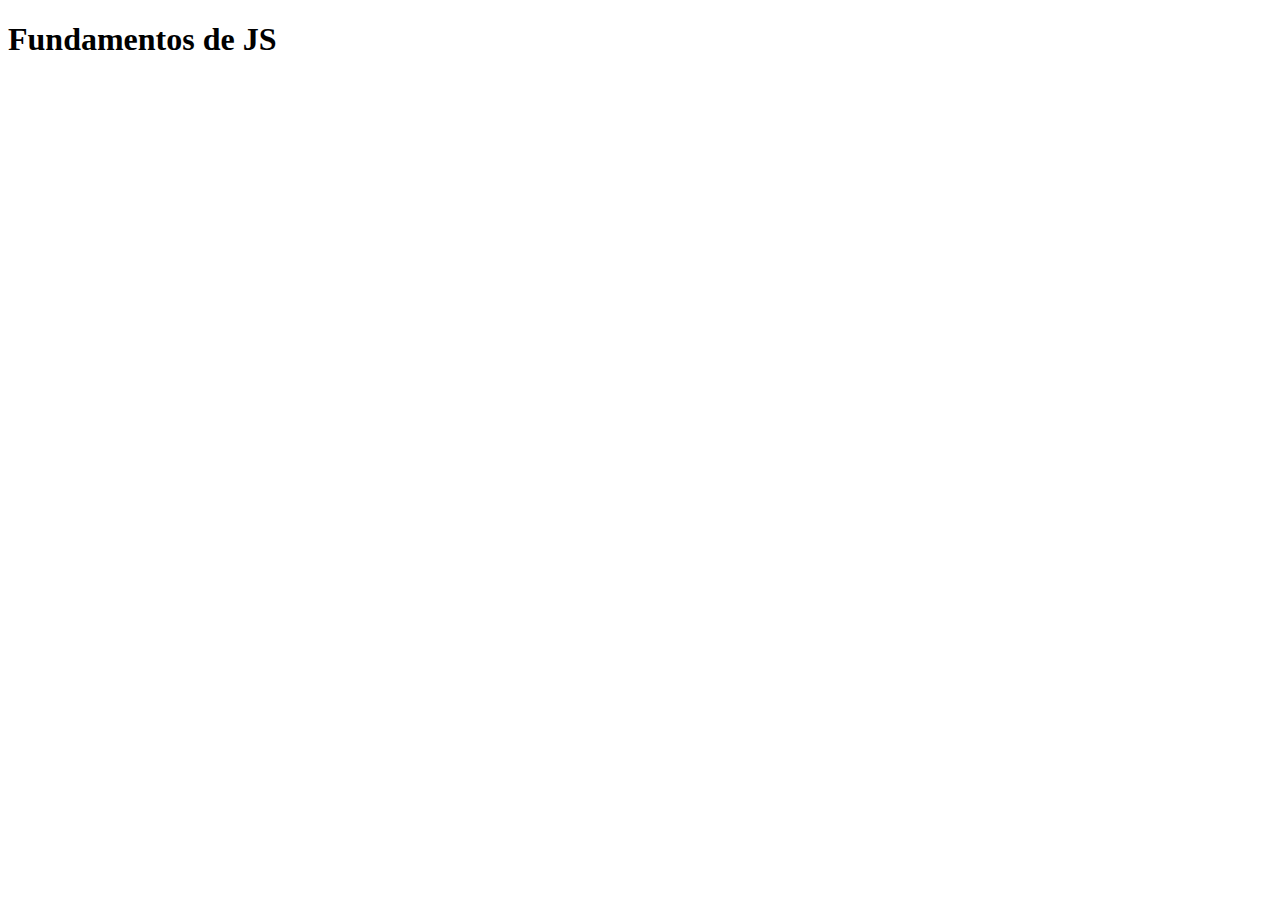
<file: basicos-conceptos/index.html>
<!DOCTYPE html>
<html lang="en">
  <head>
    <meta charset="UTF-8" />
    <meta http-equiv="X-UA-Compatible" content="IE=edge" />
    <meta name="viewport" content="width=device-width, initial-scale=1.0" />
    <title>Fundamentos de JS</title>
  </head>
  <body>
    <h1>Fundamentos de JS</h1>

    <script>
      // console.log(this);
      // console.info(window);
      // console.info(this === window);
      /* this.nombre = "Contexto Global";
      console.info(`${this.nombre}`);

      const obj = {
        nombre: "Contexto del Objeto",
        imprimir: function () {
          console.log(this.nombre);
        },
      };
      obj.imprimir(); */
    </script>
  </body>
</html>
</file>
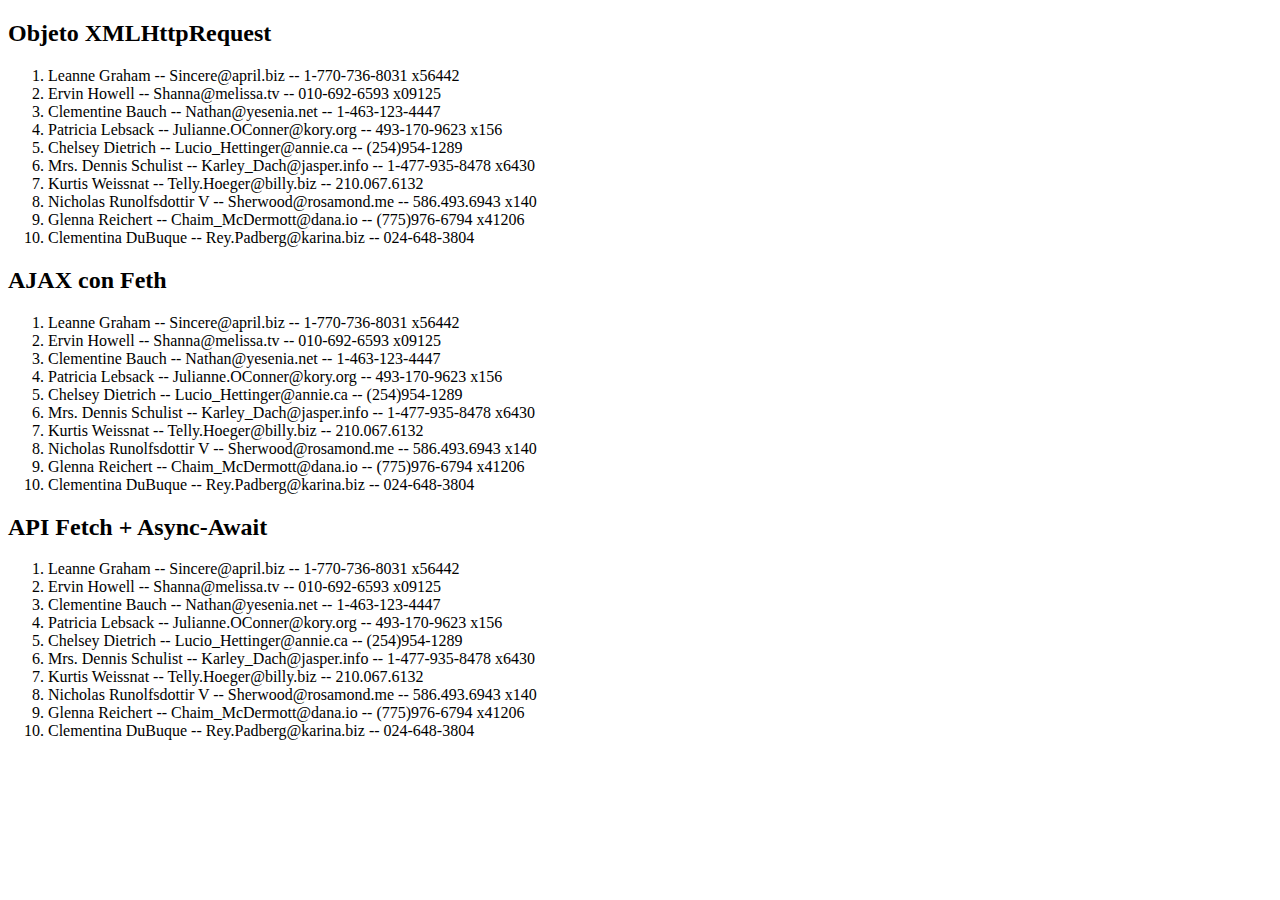
<file: AJAX/ajax.html>
<!DOCTYPE html>
<html lang="en">

<head>
  <meta charset="UTF-8">
  <meta http-equiv="X-UA-Compatible" content="IE=edge">
  <meta name="viewport" content="width=device-width, initial-scale=1.0">
  <title>Conociendo AJAX</title>
</head>

<body>
  <h2>Objeto XMLHttpRequest</h2>
  <ol id="xhr"></ol>

  <h2>AJAX con Feth</h2>
  <ol id="fetch"></ol>

  <h2>API Fetch + Async-Await</h2>
  <ol id="fetch-async"></ol>

  <script src="/AJAX/js/ajax.js"></script>
</body>

</html>
</file>
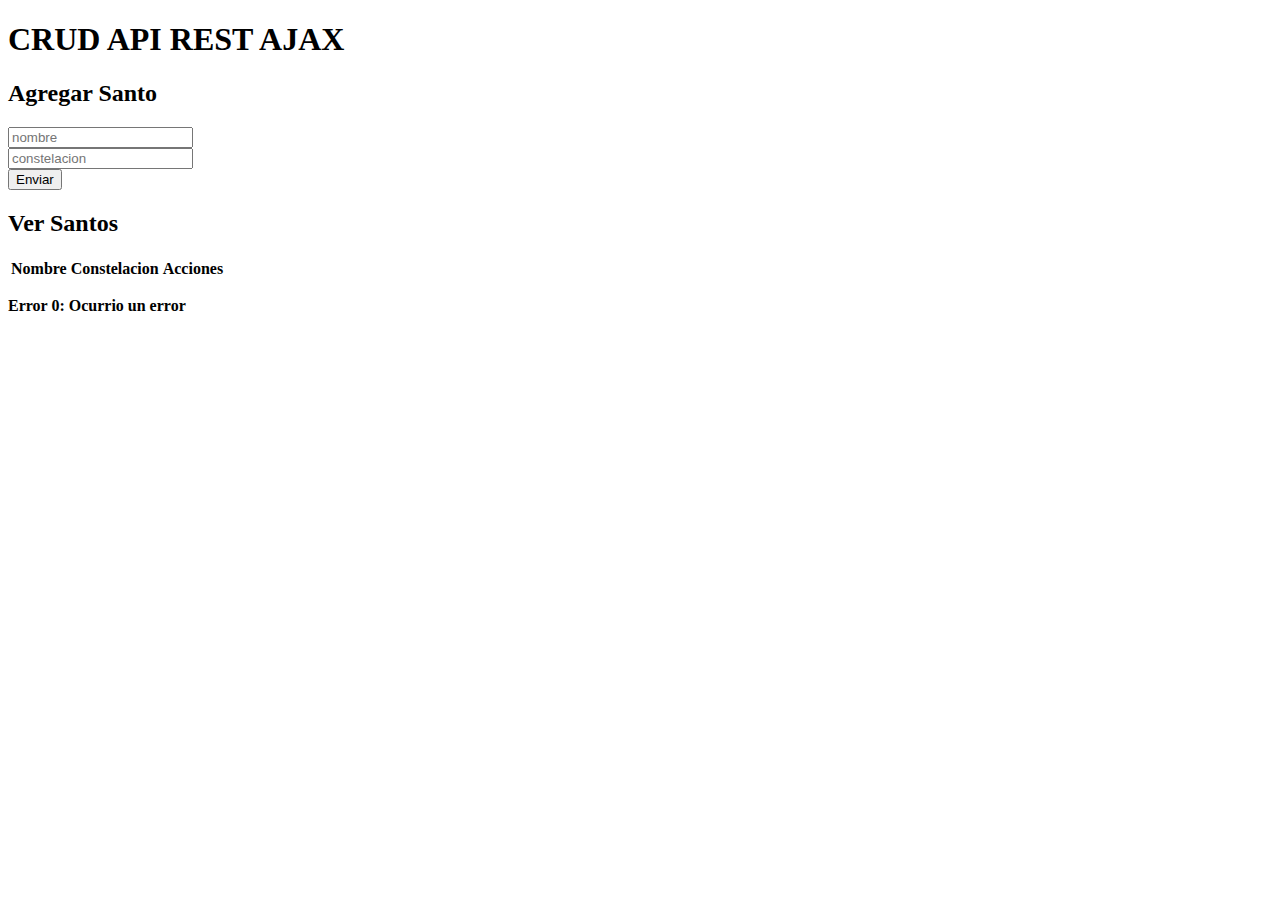
<file: AJAX/crud-ajax.html>
<!DOCTYPE html>
<html lang="en">

<head>
  <meta charset="UTF-8">
  <meta http-equiv="X-UA-Compatible" content="IE=edge">
  <meta name="viewport" content="width=device-width, initial-scale=1.0">
  <title>CRUD API REST AJAX</title>
</head>

<body>

  <h1>CRUD API REST AJAX</h1>

  <section class="crud">
    <article>
      <h2 class="crud-title">Agregar Santo</h2>
      <form class="crud-form">
        <input type="text" name="nombre" placeholder="nombre" required>
        <br>
        <input type="text" name="constelacion" placeholder="constelacion" required>
        <br>
        <input type="submit" value="Enviar">
        <input type="hidden" name="id">
      </form>
    </article>
    <article>
      <h2>Ver Santos</h2>
      <table class="crud-table">
        <thead>
          <tr>
            <th>Nombre</th>
            <th>Constelacion</th>
            <th>Acciones</th>
          </tr>
        </thead>
        <tbody>

        </tbody>
      </table>
    </article>
  </section>
  <template id="crud-template">
    <tr>
      <td class="name"></td>
      <td class="constellation"></td>
      <td>
        <button class="edit">Editar</button>
        <button class="delete">Eliminar</button>
      </td>
    </tr>
  </template>

  <script>
    const d = document,
      $table = d.querySelector('.crud-table'),
      $form = d.querySelector('.crud-form'),
      $title = d.querySelector('.crud-title'),
      $template = d.getElementById('crud-template').content,
      $fragment = d.createDocumentFragment()


    const ajax = (options) => {
      let { url, method, success, error, data } = options;

      const xhr = new XMLHttpRequest()

      xhr.addEventListener('readystatechange', e => {
        if (xhr.readyState !== 4) return;

        if (xhr.status >= 200 && xhr.status < 300) {
          let json = JSON.parse(xhr.responseText)
          success(json)
        } else {
          let message = xhr.statusText || "Ocurrio un error";
          error(`Error ${xhr.status}: ${message} `)
        }
      })

      xhr.open(method || 'GET', url)
      xhr.setRequestHeader('Content-Type', 'application/json; charset=utf-8')
      xhr.send(JSON.stringify(data))
    }



    const getAllSaint = () => {
      ajax({
        method: 'GET',
        url: 'http://localhost:5555/santos',
        success: (res) => {
          console.log(res);
          res.forEach(el => {
            $template.querySelector('.name').textContent = el.nombre;
            $template.querySelector('.constellation').textContent = el.constelacion;
            $template.querySelector('.edit').dataset.id = el.id
            $template.querySelector('.edit').dataset.name = el.nombre
            $template.querySelector('.edit').dataset.constallation = el.constelacion
            $template.querySelector('.delete').dataset.id = el.id

            let $clone = d.importNode($template, true)
            $fragment.appendChild($clone)

          });
          $table.querySelector('tbody').appendChild($fragment)
        },
        error: (err) => {
          console.error(err);
          $table.insertAdjacentHTML('afterend', `<p><b>${err}</b></p>`)
          let $clone = d.importNode($template, true)
          $fragment.appendChild
        },
        data: null
      })
    }
    d.addEventListener('DOMContentLoaded', getAllSaint)
    d.addEventListener('submit', e => {
      if (e.target === $form) {
        e.preventDefault()

        if (!e.target.id.value) {
          //POST-CREATE
          ajax({
            url: "http://localhost:5555/santos",
            method: "POST",
            success: (res) => {
              location.reload()
            },
            error: (err) => {
              $form.insertAdjacentHTML('afterend', `<p><b>${err}</b></p>`)
            },
            data: {
              nombre: e.target.nombre.value,
              constelacion: e.target.constelacion.value
            }
          })
        } else {
          //PUT-UPDATE
          ajax({
            url: `http://localhost:5555/santos/${e.target.id.value}`,
            method: "PUT",
            success: (res) => {
              location.reload()
            },
            error: (err) => {
              $form.insertAdjacentHTML('afterend', `<p><b>${err}</b></p>`)
            },
            data: {
              nombre: e.target.nombre.value,
              constelacion: e.target.constelacion.value
            }
          })
        }
      }
    })
    d.addEventListener('click', e => {
      if (e.target.matches(".edit")) {
        $title.textContent = "Editar Santo";
        $form.nombre.value = e.target.dataset.name
        $form.constelacion.value = e.target.dataset.constallation
        $form.id.value = e.target.dataset.id


      }
      if (e.target.matches(".delete")) {
        let isDelete = confirm(`¿Estas seguro de eliminar el id ${e.target.dataset.id}?`)
        if (isDelete) {
          ajax({
            url: `http://localhost:5555/santos/${e.target.dataset.id}`,
            method: "DELETE",
            success: (res) => {
              location.reload()
            },
            error: (err) => {
              $form.insertAdjacentHTML('afterend', `<p><b>${err}</b></p>`)
            }

          })
        }
      }
    })

  </script>
</body>

</html>
</file>
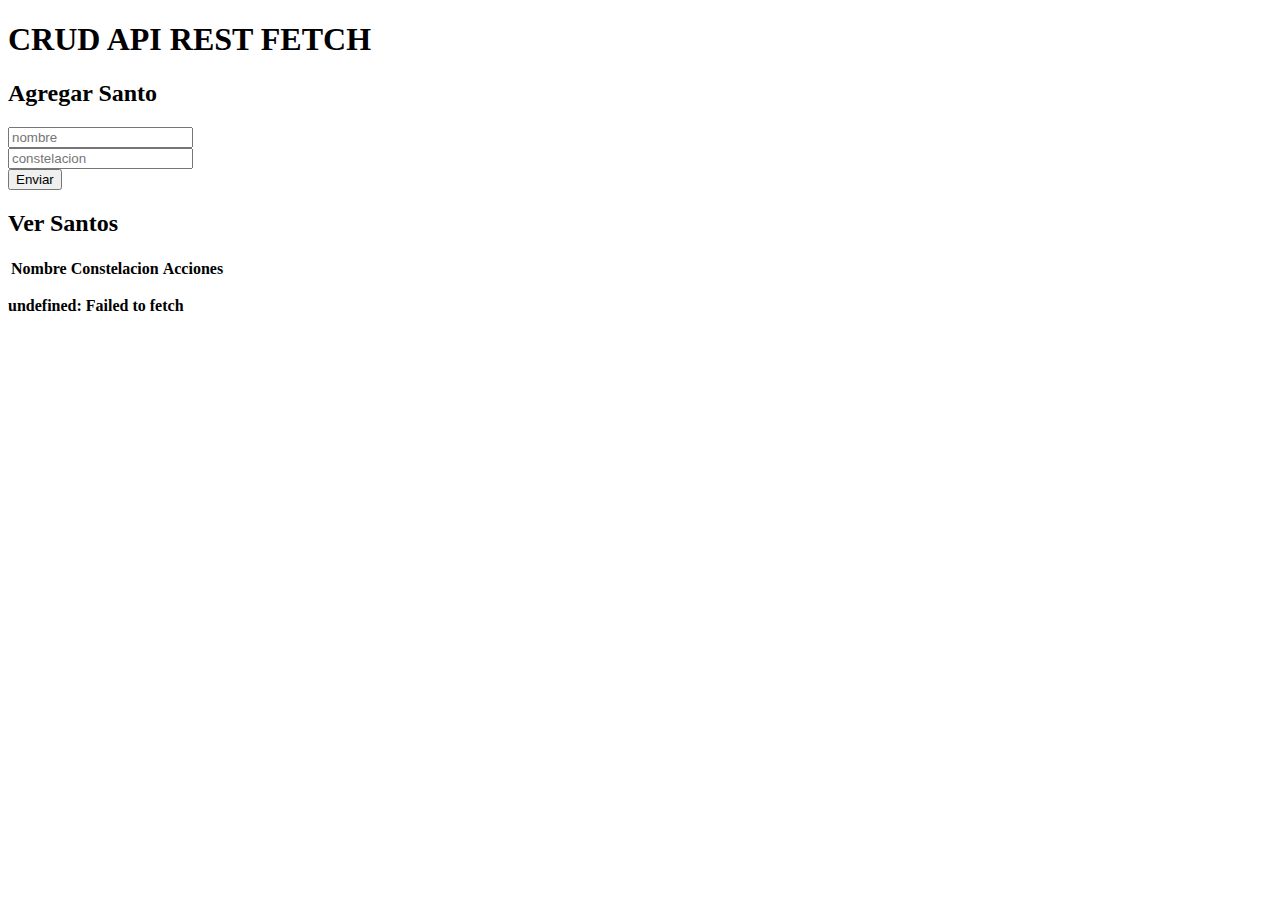
<file: AJAX/crud-fetch.html>
<!DOCTYPE html>
<html lang="en">

<head>
  <meta charset="UTF-8">
  <meta http-equiv="X-UA-Compatible" content="IE=edge">
  <meta name="viewport" content="width=device-width, initial-scale=1.0">
  <title>CRUD API REST FETCH</title>
</head>

<body>

  <h1>CRUD API REST FETCH</h1>

  <section class="crud">
    <article>
      <h2 class="crud-title">Agregar Santo</h2>
      <form class="crud-form">
        <input type="text" name="nombre" placeholder="nombre" required>
        <br>
        <input type="text" name="constelacion" placeholder="constelacion" required>
        <br>
        <input type="submit" value="Enviar">
        <input type="hidden" name="id">
      </form>
    </article>
    <article>
      <h2>Ver Santos</h2>
      <table class="crud-table">
        <thead>
          <tr>
            <th>Nombre</th>
            <th>Constelacion</th>
            <th>Acciones</th>
          </tr>
        </thead>
        <tbody>

        </tbody>
      </table>
    </article>
  </section>
  <template id="crud-template">
    <tr>
      <td class="name"></td>
      <td class="constellation"></td>
      <td>
        <button class="edit">Editar</button>
        <button class="delete">Eliminar</button>
      </td>
    </tr>
  </template>

  <script>
    const d = document,
      $table = d.querySelector('.crud-table'),
      $form = d.querySelector('.crud-form'),
      $title = d.querySelector('.crud-title'),
      $template = d.getElementById('crud-template').content,
      $fragment = d.createDocumentFragment()

    const getAllSaint = async () => {
      try {
        let res = await fetch('http://localhost:5555/santos')
        json = await res.json()
        console.log(json);

        json.forEach(el => {
          $template.querySelector('.name').textContent = el.nombre;
          $template.querySelector('.constellation').textContent = el.constelacion;
          $template.querySelector('.edit').dataset.id = el.id
          $template.querySelector('.edit').dataset.name = el.nombre
          $template.querySelector('.edit').dataset.constallation = el.constelacion
          $template.querySelector('.delete').dataset.id = el.id

          let $clone = d.importNode($template, true)
          $fragment.appendChild($clone)

        });
        $table.querySelector('tbody').appendChild($fragment)

        if (!res.ok) throw {
          status: res.status,
          statusText: res.statusText
        }
      } catch (err) {
        let message = err.statusText || 'Ocurrio un error'

        $table.insertAdjacentHTML('afterend', `<p><b>${err.status}: ${err.message}</b></p>`)
      }
    }
    d.addEventListener('DOMContentLoaded', getAllSaint)

    d.addEventListener('submit', async e => {
      if (e.target === $form) {
        e.preventDefault()

        if (!e.target.id.value) {
          //POST - CREATE
          try {
            let options = {
              method: 'POST',
              headers: {
                'Content-Type': 'application/json; charset=utf-8'
              },
              body: JSON.stringify({
                nombre: e.target.nombre.value,
                constelacion: e.target.constelacion.value
              })
            },
              res = await fetch('http://localhost:5555/santos', options),
              json = await res.json()
            location.reload()

            if (!res.ok) throw { status: res.status, statusText: res.statusText }

          } catch (err) {

            let message = err.statusText || 'Ocurrio un error'
            $form.insertAdjacentHTML('afterend', `<p><b>${err.status}: ${err.message}</b></p>`)
          }
        } else {
          //PUT - UPDATE
          try {
            let options = {
              method: 'PUT',
              headers: {
                'Content-Type': 'application/json; charset=utf-8'
              },
              body: JSON.stringify({
                nombre: e.target.nombre.value,
                constelacion: e.target.constelacion.value
              })
            },
              res = await fetch(`http://localhost:5555/santos/${e.target.id.value}`, options),
              json = await res.json()


            if (!res.ok) throw { status: res.status, statusText: res.statusText }
            location.reload()
          } catch (err) {

            let message = err.statusText || 'Ocurrio un error'
            $form.insertAdjacentHTML('afterend', `<p><b>${err.status}: ${err.message}</b></p>`)
          }
        }
      }
    })

    d.addEventListener('click', async e => {
      if (e.target.matches(".edit")) {
        $title.textContent = "Editar Santo";
        $form.nombre.value = e.target.dataset.name
        $form.constelacion.value = e.target.dataset.constallation
        $form.id.value = e.target.dataset.id
      }
      if (e.target.matches(".delete")) {
        let isDelete = confirm(`¿Estas seguro de eliminar el id ${e.target.dataset.id}?`)
        if (isDelete) {
          // ajax({
          //   url: `http://localhost:5555/santos/${e.target.dataset.id}`,
          //   method: "DELETE",
          //   success: (res) => {
          //     location.reload()
          //   },
          //   error: (err) => {
          //     $form.insertAdjacentHTML('afterend', `<p><b>${err}</b></p>`)
          //   }

          // })
          try {
            let options = {
              method: 'DELETE',
              headers: {
                'Content-Type': 'application/json; charset=utf-8'
              },
            },
              res = await fetch(`http://localhost:5555/santos/${e.target.dataset.id}`, options),
              json = await res.json()


            if (!res.ok) throw { status: res.status, statusText: res.statusText }
            location.reload()
          } catch (err) {

            let message = err.statusText || 'Ocurrio un error'
            $form.insertAdjacentHTML('afterend', `<p><b>${err.status}: ${err.message}</b></p>`)
          }

        }
      }
    })
  </script>
</body>

</html>
</file>
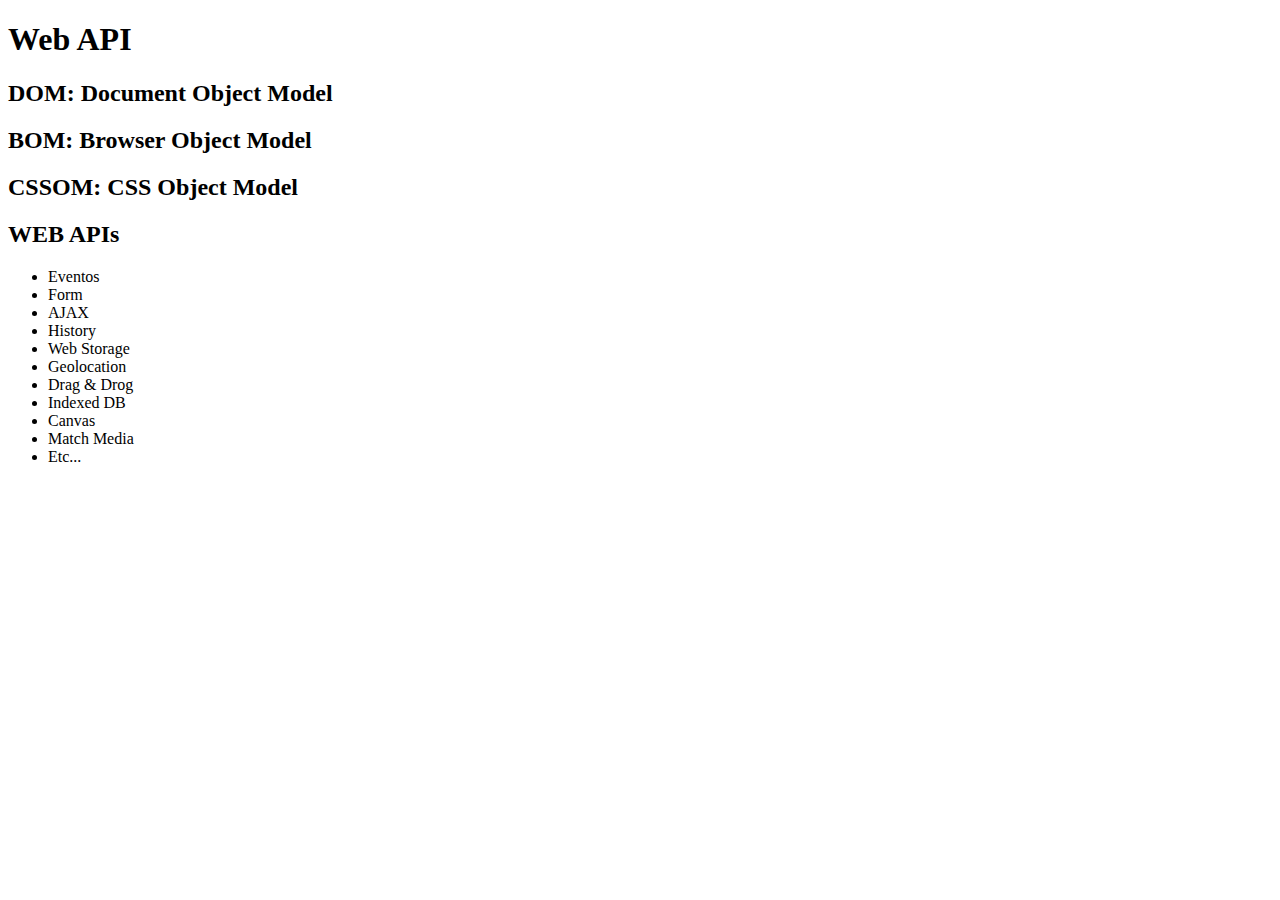
<file: basicos-conceptos/dom.html>
<!DOCTYPE html>
<html lang="en">
  <head>
    <meta charset="UTF-8" />
    <meta http-equiv="X-UA-Compatible" content="IE=edge" />
    <meta name="viewport" content="width=device-width, initial-scale=1.0" />
    <title>Manejo del DOM con JavaScript</title>
  </head>
  <body>
    <h1>Web API</h1>
    <h2>DOM: Document Object Model</h2>
    <h2>BOM: Browser Object Model</h2>
    <h2>CSSOM: CSS Object Model</h2>
    <h2>WEB APIs</h2>

    <ul>
      <li>Eventos</li>
      <li>Form</li>
      <li>AJAX</li>
      <li>History</li>
      <li>Web Storage</li>
      <li>Geolocation</li>
      <li>Drag & Drog</li>
      <li>Indexed DB</li>
      <li>Canvas</li>
      <li>Match Media</li>
      <li>Etc...</li>
    </ul>

    <script>
      /* let saludo = "Hola mi nombre es Yadín Domínguez Sánchez";
      const saludar = (saludo) => {
        speechSynthesis.speak(new SpeechSynthesisUtterance(saludo));
      };
      saludar(saludo); */
    </script>
  </body>
</html>
</file>
